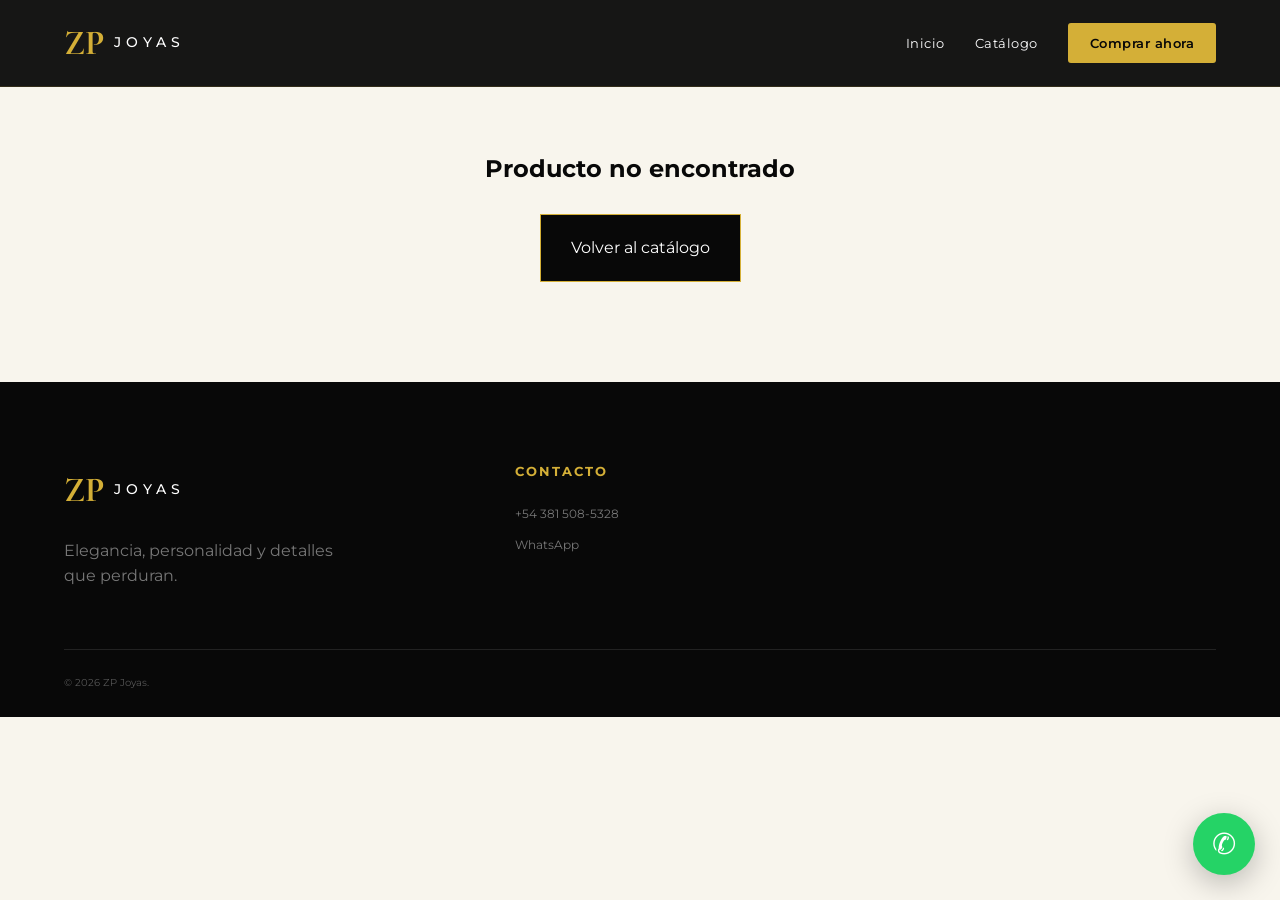
<file: pages/producto.html>
<!doctype html>
<html lang="es">
  <head>
    <meta charset="UTF-8" />

    <meta name="viewport" content="width=device-width, initial-scale=1.0" />

    <title>Producto | ZP Joyas</title>

    <link
      href="https://fonts.googleapis.com/css2?family=Cormorant+Garamond:wght@400;500;600;700&family=Montserrat:wght@300;400;500;600;700&display=swap"
      rel="stylesheet"
    />

    <link rel="stylesheet" href="../css/style.css" />
  </head>

  <body>
    <header class="header">
      <nav class="navbar">
        <a href="../index.html" class="logo">
          <span class="logo-zp"> ZP </span>

          <span class="logo-text"> JOYAS </span>
        </a>

        <ul class="nav-links">
          <li>
            <a href="../index.html"> Inicio </a>
          </li>

          <li>
            <a href="./catalogo.html"> Catálogo </a>
          </li>

          <li>
            <a
              href="https://wa.me/543815085328"
              target="_blank"
              class="nav-cta"
            >
              Comprar ahora
            </a>
          </li>
        </ul>
      </nav>
    </header>

    <main>
      <section class="product-detail">
        <div class="detail-image">
          <img id="detailImage" src="" alt="Producto ZP Joyas" />
        </div>

        <div class="detail-content">
          <span class="detail-category" id="detailCategory"> </span>

          <h1 id="detailName"></h1>

          <div class="detail-price" id="detailPrice"></div>

          <p class="detail-description" id="detailDescription"></p>

          <p class="detail-description">
            Consultanos por disponibilidad, formas de pago y opciones de
            entrega.
          </p>

            <a
             id="buyButton"
             class="whatsapp-buy"
             href="https://wa.me/543815085328"
             target="_blank"
             rel="noopener noreferrer">

             Consultar por WhatsApp

            </a>

          <br /><br />

          <a href="./catalogo.html" class="text-link">
            ← Volver al catálogo
          </a>
        </div>
      </section>
    </main>

    <footer class="footer">
      <div class="footer-content">
        <div class="footer-brand">
          <div class="logo">
            <span class="logo-zp"> ZP </span>

            <span class="logo-text"> JOYAS </span>
          </div>

          <p>Elegancia, personalidad y detalles que perduran.</p>
        </div>

        <div class="footer-column">
          <h3>Contacto</h3>

          <a href="tel:+543815085328"> +54 381 508-5328 </a>

          <a href="https://wa.me/543815085328" target="_blank"> WhatsApp </a>
        </div>
      </div>

      <div class="footer-bottom">
        <p>© 2026 ZP Joyas.</p>
      </div>
    </footer>

    <a href="https://wa.me/543815085328" target="_blank" class="whatsapp-float">
      ✆
    </a>

    <script src="../js/productos.js"></script>

    <script>
      const params = new URLSearchParams(window.location.search);

      const productId = Number(params.get("id"));

      const producto = productos.find((producto) => producto.id === productId);

      if (producto) {
        document.title = `${producto.nombre} | ZP Joyas`;

        document.getElementById("detailImage").src = producto.imagen;

        document.getElementById("detailImage").alt = producto.nombre;

        document.getElementById("detailCategory").textContent =
          producto.categoria;

        document.getElementById("detailName").textContent = producto.nombre;

        document.getElementById("detailPrice").textContent =
          `$${producto.precio.toLocaleString("es-AR")}`;

        document.getElementById("detailDescription").textContent =
          producto.descripcion;

        document
          .getElementById("buyButton")
          .addEventListener("click", () => consultarWhatsApp(producto));
      } else {
        document.querySelector(".product-detail").innerHTML = `
    

        <div style="
            grid-column: 1 / -1;
            text-align: center;
        ">

            <h1>
                Producto no encontrado
            </h1>

            <br>

            <a
                href="../catalogo.html"
                class="catalog-main-button">

                Volver al catálogo

            </a>

        </div>

    `;
      }
    </script>
  </body>
</html>
</file>
<file: css/style.css>
/* =========================================================
   ZP JOYAS
   ESTILOS PRINCIPALES
========================================================= */

:root {

    --black: #080808;
    --black-soft: #111111;
    --black-light: #181818;

    --gold: #d4af37;
    --gold-light: #f0d477;
    --gold-dark: #9d7c18;

    --white: #ffffff;
    --cream: #f8f5ed;
    --gray: #777777;
    --border: rgba(212, 175, 55, 0.25);

    --transition: 0.3s ease;

    --font-title: "Cormorant Garamond", serif;
    --font-body: "Montserrat", sans-serif;
}


/* =========================================================
   RESET
========================================================= */

* {
    margin: 0;
    padding: 0;
    box-sizing: border-box;
}

html {
    scroll-behavior: smooth;
}

body {
    font-family: var(--font-body);
    background: var(--cream);
    color: var(--black);
    line-height: 1.6;
}

img {
    display: block;
    width: 100%;
}

a {
    text-decoration: none;
    color: inherit;
}

button {
    font-family: inherit;
}


/* =========================================================
   NAVBAR
========================================================= */

.header {
    position: fixed;
    width: 100%;
    top: 0;
    left: 0;
    z-index: 1000;

    background: rgba(8, 8, 8, 0.94);
    backdrop-filter: blur(15px);

    border-bottom: 1px solid rgba(212, 175, 55, 0.15);
}

.navbar {
    max-width: 1400px;
    margin: auto;

    padding: 15px 5%;

    display: flex;
    align-items: center;
    justify-content: space-between;
}

.logo {
    display: flex;
    align-items: center;
    gap: 10px;
}

.logo-zp {
    color: var(--gold);
    font-family: var(--font-title);
    font-size: 2.2rem;
    font-weight: 700;
}

.logo-text {
    color: white;
    font-size: 0.85rem;
    letter-spacing: 5px;
    font-weight: 500;
}

.nav-links {
    display: flex;
    align-items: center;
    gap: 30px;

    list-style: none;
}

.nav-links a {
    color: white;
    font-size: 0.82rem;
    letter-spacing: 0.5px;
    transition: var(--transition);
}

.nav-links a:hover {
    color: var(--gold);
}

.nav-cta {
    background: var(--gold);
    color: var(--black) !important;

    padding: 12px 22px;

    border-radius: 3px;

    font-weight: 600 !important;
}

.nav-cta:hover {
    background: var(--gold-light);
    transform: translateY(-2px);
}

.menu-toggle {
    display: none;

    background: none;
    border: none;

    color: var(--gold);
    font-size: 1.8rem;

    cursor: pointer;
}


/* =========================================================
   HERO
========================================================= */

.hero {
    height: 100vh;
    min-height: 700px;

    position: relative;

    overflow: hidden;

    background: var(--black);
}

.hero-slider {
    position: absolute;
    inset: 0;
}

.hero-slide {
    position: absolute;
    inset: 0;

    opacity: 0;

    transition: opacity 1.2s ease;
}

.hero-slide.active {
    opacity: 1;
}

.hero-slide img {
    height: 100%;
    object-fit: cover;
}

.hero-overlay {
    position: absolute;
    inset: 0;

    background:
        linear-gradient(
            90deg,
            rgba(0,0,0,0.88) 0%,
            rgba(0,0,0,0.58) 45%,
            rgba(0,0,0,0.2) 100%
        );
}

.hero-content {
    position: relative;
    z-index: 2;

    max-width: 1400px;
    margin: auto;

    height: 100%;

    padding: 160px 5% 100px;

    display: flex;
    flex-direction: column;
    justify-content: center;
    align-items: flex-start;
}

.eyebrow {
    color: var(--gold);

    font-size: 0.75rem;
    font-weight: 600;

    letter-spacing: 4px;

    margin-bottom: 15px;
}

.eyebrow.dark {
    color: var(--gold-dark);
}

.hero h1 {
    color: white;

    font-family: var(--font-title);

    font-size: clamp(4rem, 8vw, 7rem);

    line-height: 0.9;

    font-weight: 500;

    max-width: 750px;
}

.hero h1 span {
    color: var(--gold);
    display: block;
}

.hero-content > p:not(.eyebrow) {
    color: #dddddd;

    max-width: 580px;

    margin-top: 30px;

    font-size: 1rem;
}

.hero-buttons {
    display: flex;
    gap: 15px;

    margin-top: 35px;
}

.btn {
    display: inline-flex;

    align-items: center;
    justify-content: center;

    min-width: 170px;

    padding: 15px 25px;

    font-size: 0.8rem;
    font-weight: 600;

    letter-spacing: 1px;

    transition: var(--transition);
}

.btn-gold {
    background: var(--gold);
    color: var(--black);
}

.btn-gold:hover {
    background: var(--gold-light);
    transform: translateY(-3px);
}

.btn-outline {
    border: 1px solid var(--gold);
    color: white;
}

.btn-outline:hover {
    background: var(--gold);
    color: var(--black);
}

.slider-controls {
    position: absolute;
    z-index: 5;

    bottom: 40px;
    right: 5%;

    display: flex;
    align-items: center;
    gap: 15px;
}

.slider-btn {
    width: 45px;
    height: 45px;

    border: 1px solid var(--gold);

    background: rgba(0,0,0,0.4);

    color: var(--gold);

    font-size: 1.7rem;

    cursor: pointer;

    transition: var(--transition);
}

.slider-btn:hover {
    background: var(--gold);
    color: black;
}

.slider-dots {
    display: flex;
    gap: 8px;
}

.slider-dot {
    width: 8px;
    height: 8px;

    border-radius: 50%;

    background: rgba(255,255,255,0.5);

    cursor: pointer;
}

.slider-dot.active {
    background: var(--gold);
}


/* =========================================================
   BENEFICIOS
========================================================= */

.benefits {
    background: var(--black);

    display: grid;
    grid-template-columns: repeat(4, 1fr);

    border-top: 1px solid var(--border);
    border-bottom: 1px solid var(--border);
}

.benefit {
    padding: 30px 25px;

    display: flex;
    gap: 15px;

    border-right: 1px solid var(--border);
}

.benefit:last-child {
    border-right: none;
}

.benefit > span {
    color: var(--gold);
    font-size: 1.5rem;
}

.benefit h3 {
    color: white;
    font-size: 0.8rem;
    margin-bottom: 5px;
}

.benefit p {
    color: #777;
    font-size: 0.7rem;
}


/* =========================================================
   SECCIONES
========================================================= */

.section {
    max-width: 1400px;
    margin: auto;

    padding: 110px 5%;
}

.section-heading {
    text-align: center;
    max-width: 700px;

    margin: 0 auto 50px;
}

.section-heading h2 {
    font-family: var(--font-title);

    font-size: clamp(3rem, 5vw, 4.5rem);

    font-weight: 500;

    line-height: 1;
}

.section-heading h2 span {
    color: var(--gold-dark);
}

.section-heading > p:last-child {
    color: var(--gray);
    margin-top: 15px;
}


/* =========================================================
   CATEGORÍAS
========================================================= */

.category-buttons {
    display: flex;

    justify-content: center;

    flex-wrap: wrap;

    gap: 10px;

    margin-bottom: 45px;
}

.category-btn {
    border: 1px solid #ddd;

    background: transparent;

    padding: 12px 25px;

    color: #555;

    cursor: pointer;

    transition: var(--transition);
}

.category-btn:hover,
.category-btn.active {
    background: var(--black);
    border-color: var(--black);
    color: var(--gold);
}


/* =========================================================
   PRODUCTOS
========================================================= */

.products-grid {
    display: grid;

    grid-template-columns:
        repeat(4, minmax(0, 1fr));

    gap: 25px;
}

.product-card {
    background: white;

    border: 1px solid #e8e5dc;

    overflow: hidden;

    transition: var(--transition);

    position: relative;
}

.product-card:hover {
    transform: translateY(-8px);

    box-shadow:
        0 20px 45px rgba(0,0,0,0.1);
}

.product-image {
    height: 330px;

    position: relative;

    overflow: hidden;

    background: #eee;
}

.product-image img {
    width: 100%;
    height: 100%;

    object-fit: cover;

    transition: transform 0.6s ease;
}

.product-card:hover .product-image img {
    transform: scale(1.06);
}

.product-tag {
    position: absolute;

    top: 15px;
    left: 15px;

    background: var(--black);

    color: var(--gold);

    padding: 7px 10px;

    font-size: 0.65rem;

    letter-spacing: 1px;
}

.product-info {
    padding: 20px;
}

.product-category {
    color: #999;

    font-size: 0.65rem;

    letter-spacing: 1.5px;

    text-transform: uppercase;
}

.product-name {
    font-family: var(--font-title);

    font-size: 1.5rem;

    margin: 5px 0;
}

.product-price {
    font-weight: 600;

    font-size: 1rem;

    color: var(--gold-dark);
}

.product-button {
    display: block;

    margin-top: 15px;

    border-top: 1px solid #eee;

    padding-top: 14px;

    font-size: 0.7rem;

    text-transform: uppercase;

    letter-spacing: 1px;

    font-weight: 600;
}

.product-button:hover {
    color: var(--gold-dark);
}


/* =========================================================
   BOTÓN CATÁLOGO
========================================================= */

.catalog-button-container {
    text-align: center;

    margin-top: 55px;
}

.catalog-main-button {
    display: inline-flex;

    align-items: center;

    gap: 30px;

    padding: 20px 30px;

    background: var(--black);

    color: white;

    border: 1px solid var(--gold);

    transition: var(--transition);
}

.catalog-main-button strong {
    color: var(--gold);

    font-size: 1.4rem;
}

.catalog-main-button:hover {
    background: var(--gold);
    color: black;

    transform: translateY(-4px);
}

.catalog-main-button:hover strong {
    color: black;
}


/* =========================================================
   GALERIA
========================================================= */

.gallery-section {
    background: var(--black);

    padding: 110px 5%;
}

.gallery-section .section-heading h2 {
    color: white;
}

.gallery {
    max-width: 1400px;

    margin: auto;

    display: grid;

    grid-template-columns:
        repeat(3, 1fr);

    gap: 20px;
}

.gallery-card {
    height: 520px;

    position: relative;

    overflow: hidden;

    cursor: pointer;
}

.gallery-card img {
    width: 100%;
    height: 100%;

    object-fit: cover;

    transition:
        transform 1s ease,
        filter 0.5s ease;
}

.gallery-card:hover img {
    transform: scale(1.08);

    filter: brightness(0.7);
}

.gallery-overlay {
    position: absolute;

    inset: 0;

    display: flex;

    align-items: flex-end;

    padding: 30px;

    background:
        linear-gradient(
            transparent,
            rgba(0,0,0,0.75)
        );
}

.gallery-overlay span {
    color: white;

    font-family: var(--font-title);

    font-size: 2rem;
}


/* =========================================================
   ABOUT
========================================================= */

.about {
    display: grid;

    grid-template-columns:
        1fr 1fr;

    gap: 90px;

    align-items: center;
}

.about-image {
    position: relative;
}

.about-image > img {
    height: 600px;

    object-fit: cover;
}

.about-badge {
    position: absolute;

    right: -25px;
    bottom: 35px;

    width: 130px;
    height: 130px;

    border-radius: 50%;

    background: var(--gold);

    display: flex;

    flex-direction: column;

    align-items: center;
    justify-content: center;

    border: 5px solid var(--cream);
}

.about-badge strong {
    font-family: var(--font-title);

    font-size: 2.5rem;

    line-height: 1;
}

.about-badge span {
    font-size: 0.55rem;

    letter-spacing: 3px;
}

.about-content h2 {
    font-family: var(--font-title);

    font-size: clamp(3rem, 5vw, 4.5rem);

    line-height: 0.95;

    font-weight: 500;

    margin-bottom: 30px;
}

.about-content h2 span {
    color: var(--gold-dark);
}

.about-content p {
    color: var(--gray);

    margin-bottom: 20px;
}

.text-link {
    display: inline-block;

    margin-top: 15px;

    color: var(--gold-dark);

    font-weight: 600;

    font-size: 0.8rem;

    border-bottom: 1px solid var(--gold-dark);

    padding-bottom: 5px;
}


/* =========================================================
   TESTIMONIOS
========================================================= */

.testimonials {
    background: #f0ede4;

    max-width: none;

    padding-left: 5%;
    padding-right: 5%;
}

.testimonial-grid {
    max-width: 1400px;

    margin: auto;

    display: grid;

    grid-template-columns:
        repeat(3, 1fr);

    gap: 25px;
}

.testimonial {
    background: white;

    padding: 35px;

    border: 1px solid #e4e0d7;
}

.stars {
    color: var(--gold);

    letter-spacing: 3px;

    margin-bottom: 20px;
}

.testimonial > p {
    color: #555;

    font-family: var(--font-title);

    font-size: 1.3rem;

    line-height: 1.5;

    min-height: 120px;
}

.client {
    display: flex;

    align-items: center;

    gap: 12px;

    margin-top: 25px;

    padding-top: 20px;

    border-top: 1px solid #eee;
}

.client-avatar {
    width: 40px;
    height: 40px;

    border-radius: 50%;

    background: var(--black);

    color: var(--gold);

    display: flex;

    align-items: center;
    justify-content: center;

    font-weight: 600;
}

.client strong {
    display: block;

    font-size: 0.8rem;
}

.client span {
    color: #999;

    font-size: 0.65rem;
}


/* =========================================================
   CTA
========================================================= */

.cta-section {
    padding: 120px 5%;

    background:
        linear-gradient(
            rgba(0,0,0,0.8),
            rgba(0,0,0,0.8)
        ),
        url("../img/hero-1.jpg");

    background-size: cover;
    background-position: center;

    text-align: center;
}

.cta-content {
    max-width: 700px;

    margin: auto;
}

.cta-content h2 {
    color: white;

    font-family: var(--font-title);

    font-size: clamp(3rem, 6vw, 5rem);

    line-height: 0.95;

    margin-bottom: 20px;
}

.cta-content h2 span {
    color: var(--gold);
}

.cta-content p:not(.eyebrow) {
    color: #ccc;

    margin-bottom: 30px;
}


/* =========================================================
   FOOTER
========================================================= */

.footer {
    background: var(--black);

    color: white;

    padding: 80px 5% 25px;
}

.footer-content {
    max-width: 1400px;

    margin: auto;

    display: grid;

    grid-template-columns:
        2fr 1fr 1fr 1fr;

    gap: 50px;

    padding-bottom: 60px;
}

.footer-brand > p {
    color: #777;

    max-width: 300px;

    margin-top: 20px;
}

.social-links {
    display: flex;

    gap: 20px;

    margin-top: 25px;
}

.social-links a {
    color: var(--gold);

    font-size: 0.75rem;

    border-bottom: 1px solid var(--gold);
}

.footer-column {
    display: flex;

    flex-direction: column;

    gap: 12px;
}

.footer-column h3 {
    font-size: 0.8rem;

    text-transform: uppercase;

    letter-spacing: 2px;

    color: var(--gold);

    margin-bottom: 10px;
}

.footer-column a,
.footer-column span {
    color: #777;

    font-size: 0.75rem;

    transition: var(--transition);
}

.footer-column a:hover {
    color: var(--gold);
}

.footer-bottom {
    max-width: 1400px;

    margin: auto;

    padding-top: 25px;

    border-top: 1px solid #222;

    display: flex;

    justify-content: space-between;

    color: #555;

    font-size: 0.65rem;
}


/* =========================================================
   WHATSAPP
========================================================= */

.whatsapp-float {
    position: fixed;

    z-index: 2000;

    right: 25px;
    bottom: 25px;

    width: 62px;
    height: 62px;

    border-radius: 50%;

    background: #25D366;

    color: white;

    display: flex;

    align-items: center;
    justify-content: center;

    font-size: 1.8rem;

    box-shadow:
        0 8px 30px rgba(0,0,0,0.25);

    transition: var(--transition);

    animation: pulseWhatsapp 2s infinite;
}

.whatsapp-float:hover {
    transform: scale(1.1);
}

.whatsapp-tooltip {
    position: absolute;

    right: 75px;

    white-space: nowrap;

    background: var(--black);

    color: white;

    padding: 10px 15px;

    font-size: 0.7rem;

    opacity: 0;

    pointer-events: none;

    transition: var(--transition);
}

.whatsapp-float:hover .whatsapp-tooltip {
    opacity: 1;
}

@keyframes pulseWhatsapp {

    0% {
        box-shadow: 0 0 0 0 rgba(37,211,102,0.5);
    }

    70% {
        box-shadow: 0 0 0 15px rgba(37,211,102,0);
    }

    100% {
        box-shadow: 0 0 0 0 rgba(37,211,102,0);
    }

}


/* =========================================================
   CATALOGO
========================================================= */

.catalog-page {
    padding-top: 100px;
}

.catalog-header {
    background: var(--black);

    color: white;

    padding: 100px 5%;

    text-align: center;
}

.catalog-header h1 {
    font-family: var(--font-title);

    font-size: clamp(4rem, 8vw, 7rem);

    font-weight: 500;
}

.catalog-header h1 span {
    color: var(--gold);
}

.catalog-controls {
    max-width: 1400px;

    margin: auto;

    padding: 50px 5%;

    display: flex;

    align-items: center;

    justify-content: space-between;

    gap: 20px;

    flex-wrap: wrap;
}

.sort-select {
    padding: 12px 18px;

    border: 1px solid #ddd;

    background: white;

    font-family: var(--font-body);

    cursor: pointer;
}

.catalog-categories {
    display: flex;

    gap: 8px;

    flex-wrap: wrap;
}

.catalog-category {
    padding: 10px 18px;

    border: 1px solid #ddd;

    background: white;

    cursor: pointer;
}

.catalog-category.active {
    background: var(--black);

    color: var(--gold);

    border-color: var(--black);
}

.catalog-container {
    max-width: 1400px;

    margin: auto;

    padding: 0 5% 100px;
}


/* =========================================================
   DETALLE PRODUCTO
========================================================= */

.product-detail {
    max-width: 1200px;

    margin: auto;

    padding: 150px 5% 100px;

    display: grid;

    grid-template-columns: 1fr 1fr;

    gap: 70px;
}

.detail-image {
    height: 600px;

    background: #eee;
}

.detail-image img {
    height: 100%;

    object-fit: cover;
}

.detail-category {
    color: var(--gold-dark);

    text-transform: uppercase;

    letter-spacing: 2px;

    font-size: 0.7rem;
}

.detail-content h1 {
    font-family: var(--font-title);

    font-size: 4.5rem;

    line-height: 0.95;

    font-weight: 500;

    margin: 15px 0;
}

.detail-price {
    color: var(--gold-dark);

    font-size: 1.5rem;

    font-weight: 600;

    margin: 25px 0;
}

.detail-description {
    color: #777;

    margin-bottom: 30px;
}

.whatsapp-buy {
    display: inline-flex;

    align-items: center;

    justify-content: center;

    padding: 16px 30px;

    background: #25D366;

    color: white;

    font-weight: 600;

    transition: var(--transition);
}

.whatsapp-buy:hover {
    transform: translateY(-3px);

    background: #1ebd5a;
}


/* =========================================================
   RESPONSIVE
========================================================= */

@media (max-width: 1100px) {

    .products-grid {
        grid-template-columns:
            repeat(3, 1fr);
    }

    .benefits {
        grid-template-columns:
            repeat(2, 1fr);
    }

    .benefit:nth-child(2) {
        border-right: none;
    }

    .about {
        gap: 50px;
    }

}


@media (max-width: 800px) {

    .menu-toggle {
        display: block;
    }

    .nav-links {
        position: absolute;

        top: 100%;

        left: 0;

        width: 100%;

        background: var(--black);

        flex-direction: column;

        align-items: stretch;

        padding: 20px;

        gap: 0;

        opacity: 0;

        visibility: hidden;

        transform: translateY(-10px);

        transition: var(--transition);
    }

    .nav-links.active {
        opacity: 1;

        visibility: visible;

        transform: translateY(0);
    }

    .nav-links li a {
        display: block;

        padding: 15px;
    }

    .products-grid {
        grid-template-columns:
            repeat(2, 1fr);
    }

    .gallery {
        grid-template-columns: 1fr;
    }

    .gallery-card {
        height: 400px;
    }

    .about {
        grid-template-columns: 1fr;
    }

    .about-image > img {
        height: 450px;
    }

    .testimonial-grid {
        grid-template-columns: 1fr;
    }

    .footer-content {
        grid-template-columns:
            repeat(2, 1fr);
    }

    .product-detail {
        grid-template-columns: 1fr;
    }

}


@media (max-width: 550px) {

    .hero {
        min-height: 650px;
    }

    .hero h1 {
        font-size: 4rem;
    }

    .hero-buttons {
        flex-direction: column;

        width: 100%;
    }

    .btn {
        width: 100%;
    }

    .benefits {
        grid-template-columns: 1fr;
    }

    .benefit {
        border-right: none;
        border-bottom: 1px solid var(--border);
    }

    .products-grid {
        grid-template-columns: 1fr;
    }

    .product-image {
        height: 380px;
    }

    .footer-content {
        grid-template-columns: 1fr;
    }

    .footer-bottom {
        flex-direction: column;

        gap: 10px;
    }

    .catalog-controls {
        align-items: stretch;
        flex-direction: column;
    }

    .catalog-categories {
        justify-content: center;
    }

    .detail-content h1 {
        font-size: 3.5rem;
    }

}
</file>
